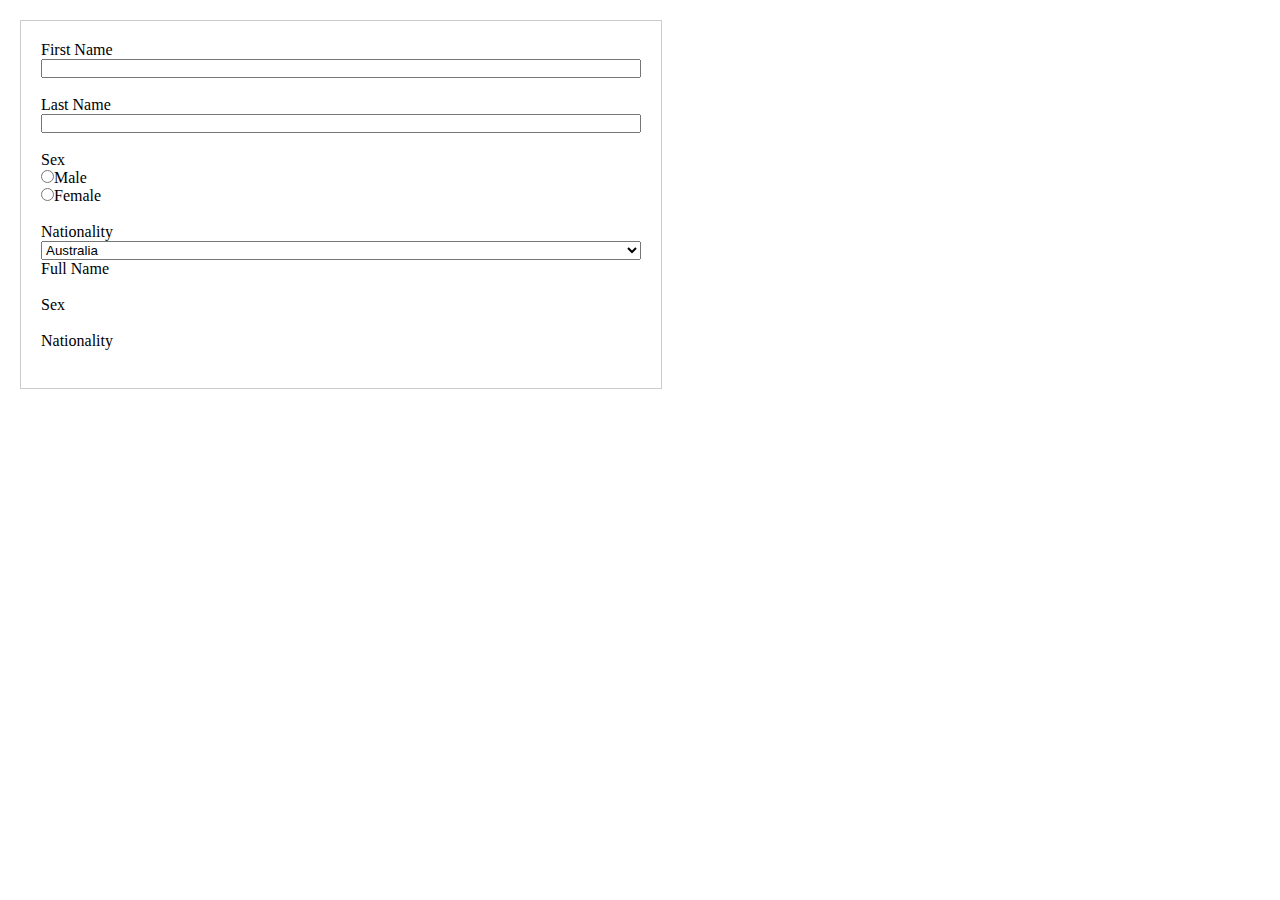
<file: html/event.html>
<!DOCTYPE html>
<html lang="en">

<head>
    <meta charset="UTF-8">
    <meta name="viewport" content="width=device-width, initial-scale=1.0">

    <script src="https://code.jquery.com/jquery-3.7.1.js"></script>
    <script src="../js/event.js"></script>
    <link rel="stylesheet" href="../css/event.css">
    
    <title>Test Event</title>
</head>

<body>
    <form class="form-container">
        <label for="first_name">First Name</label>
        <input id="first-name" type="text" size="25" required><br>

        <label for="last_name">Last Name</label>
        <input id="last-name" type="text" size="25" required><br>

        <label for="sex">Sex</label>
        <label>
            <input id="male" type="radio" value="Male" required>Male
        </label>
        <label>
            <input id="female" type="radio" value="Female" required>Female
        </label><br>

        <label for="nationality">Nationality</label>
        <select id="nationality">
            <option value="Australia">Australia</option>
            <option value="Singapore">Singapore</option>
            <option value="United States">United States</option>
            <option value="Viet Nam">Viet Nam</option>
        </select>
        <label>Full Name</label>
        <p id="display-name"></p><br>
        <label>Sex</label>
        <p id="display-sex"></p><br>
        <label>Nationality</label>
        <p id="display-nationality"></p><br>
    </form>
</body>

</html>
</file>
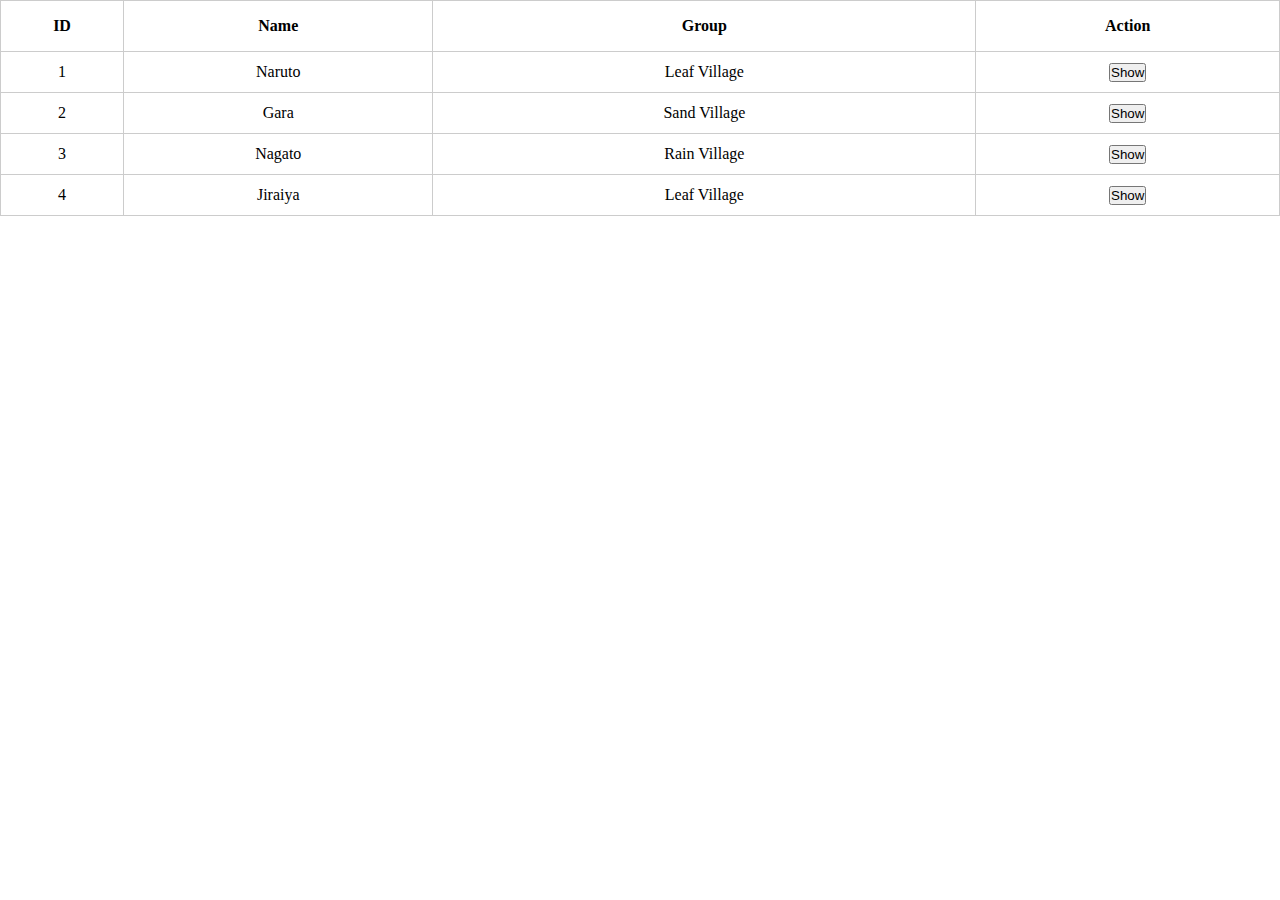
<file: html/list.html>
<!DOCTYPE html>
<html lang="en">
<head>
    <meta charset="UTF-8">
    <meta name="viewport" content="width=device-width, initial-scale=1.0">
    <link rel="stylesheet" href="../css/list.css">

    <script src="https://code.jquery.com/jquery-3.7.1.js"></script>
    <script src="../js/list.js"></script>

    <title>JQuery1</title>
</head>
<body>
    <table>
        <thead>
            <tr>
                <th>ID</th>
                <th>Name</th>
                <th>Group</th>
                <th>Action</th>
            </tr>
        </thead>
        <tbody>
            <tr>
                <td>1</td>
                <td>Naruto</td>
                <td>Leaf Village</td>
                <td>
                    <button class="btn">Show</button>
                </td>
            </tr>
            <tr>
                <td>2</td>
                <td>Gara</td>
                <td>Sand Village</td>
                <td>
                    <button class="btn">Show</button>
                </td>
            </tr>
                <td>3</td>
                <td>Nagato</td>
                <td>Rain Village</td>
                <td>
                    <button class="btn">Show</button>
                </td>
            </tr>
            <tr>
                <td>4</td>
                <td>Jiraiya</td>
                <td>Leaf Village</td>
                <td>
                    <button class="btn">Show</button>
                </td>
            </tr>
        </tbody>
    </table>
    <section class="cart">
            <h2>Information</h2>
            <p class="id"></p><br>
            <p class="name"></p><br>
            <p class="group"></p><br>
            <hr>
            <button class="close-btn">OK</button>
    </section>
</body>
</html>
</file>
<file: css/event.css>
*{
    padding: 0;
    margin: 0;
}

form.form-container{
    width: 600px;
    border: 1px solid #ccc;
    display: flex;
    flex-direction: column;
    padding: 20px;
    position: relative;
    left: 20px;
    top: 20px;
}
</file>
<file: css/list.css>
*{
    padding: 0;
    margin: 0;
}
body{
    position: relative;
    display: flex;
}
table{
    border-collapse: collapse;
    width: 100%;
    text-align: center;
}

table, th, td{
    border: 1px solid #ccc;
}
th{
    height: 50px;
}
td{
    height: 40px;
}

.cart{
    background-color: white;
    padding: 10px;
    border: 1px solid #ccc;
    border-radius: 20%;
    text-align: center;
    margin: 10px auto;
    position: absolute;
    left: 50%;
    z-index: 1000;
    display: none;
}
</file>
